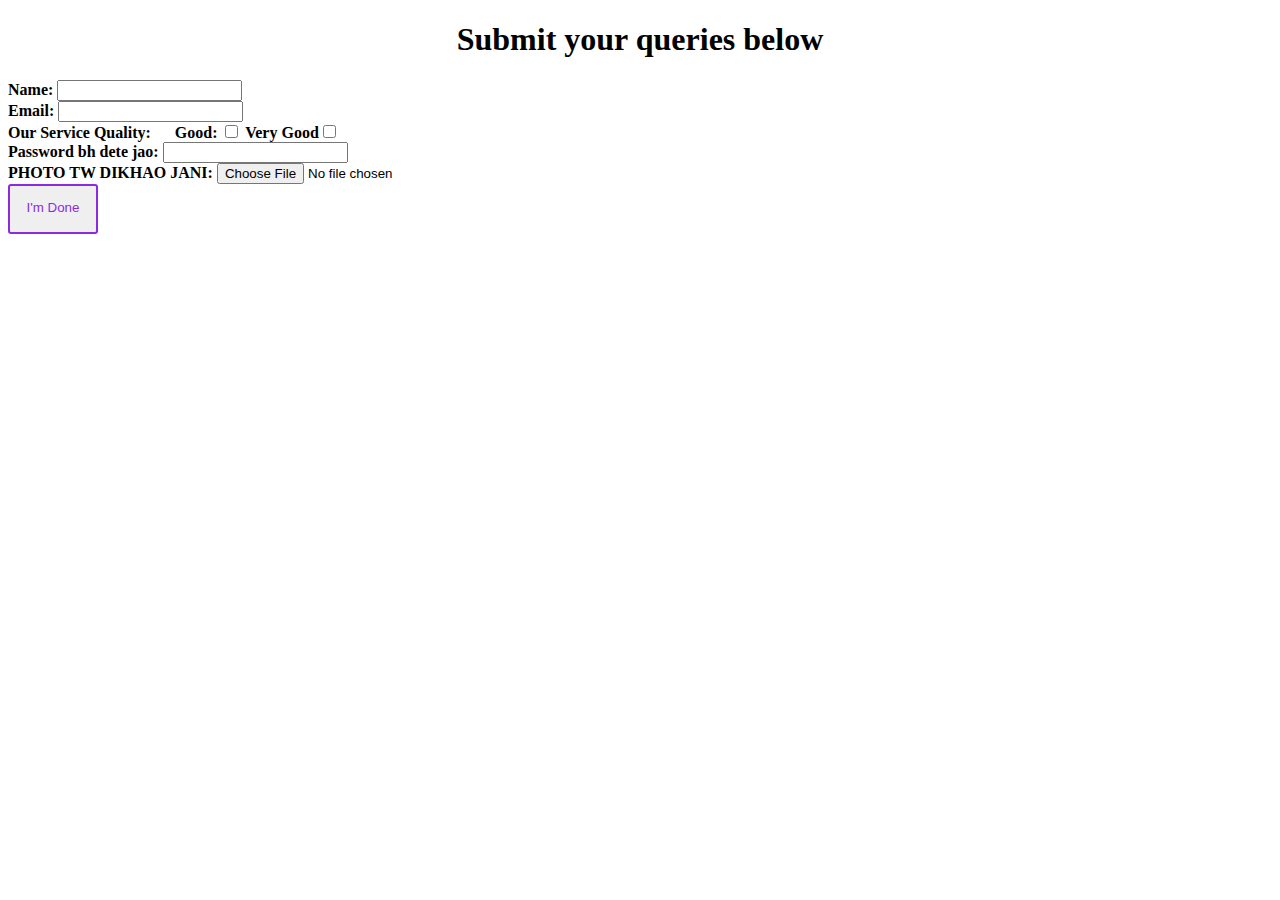
<file: contacts.html>
<!DOCTYPE html>
<html lang="en">

<head>
    <meta charset="UTF-8">
    <meta name="viewport" content="width=device-width, initial-scale=1.0">
    <meta http-equiv="X-UA-Compatible" content="ie=edge">
    <title>Contact Us</title>
    <style>
      .btn{
        color: blueviolet;
        height: 50px;
        width: 90px;
        border-radius: 3px;
        border-color: blueviolet;
        border-style: double;
        padding: 2px 5px 5px 5px;
      }
    </style>
</head>

<body>
    <h1 style="text-align: center">Submit your queries below</h1>
    <form action="thankyou.html" method="POST">
        <b>Name: </b> <input type="text" name="Name"><br />
        <b>Email: </b><input type="email" name="email"><br />
        <b>Our Service Quality: &nbsp;&nbsp;&nbsp;&nbsp;
        Good: <input type="checkbox" value="Good"> Very Good<input type="checkbox" value="Bad">
        <br />
        <b>Password bh dete jao: </b><input type="password" name="password">
        <br>
        <b>PHOTO TW DIKHAO JANI: </b><input type="file" name="pic">
        <br>
        <button class="btn" type="submit">I'm Done</button>
    </form>
</body>

</html>
</file>
